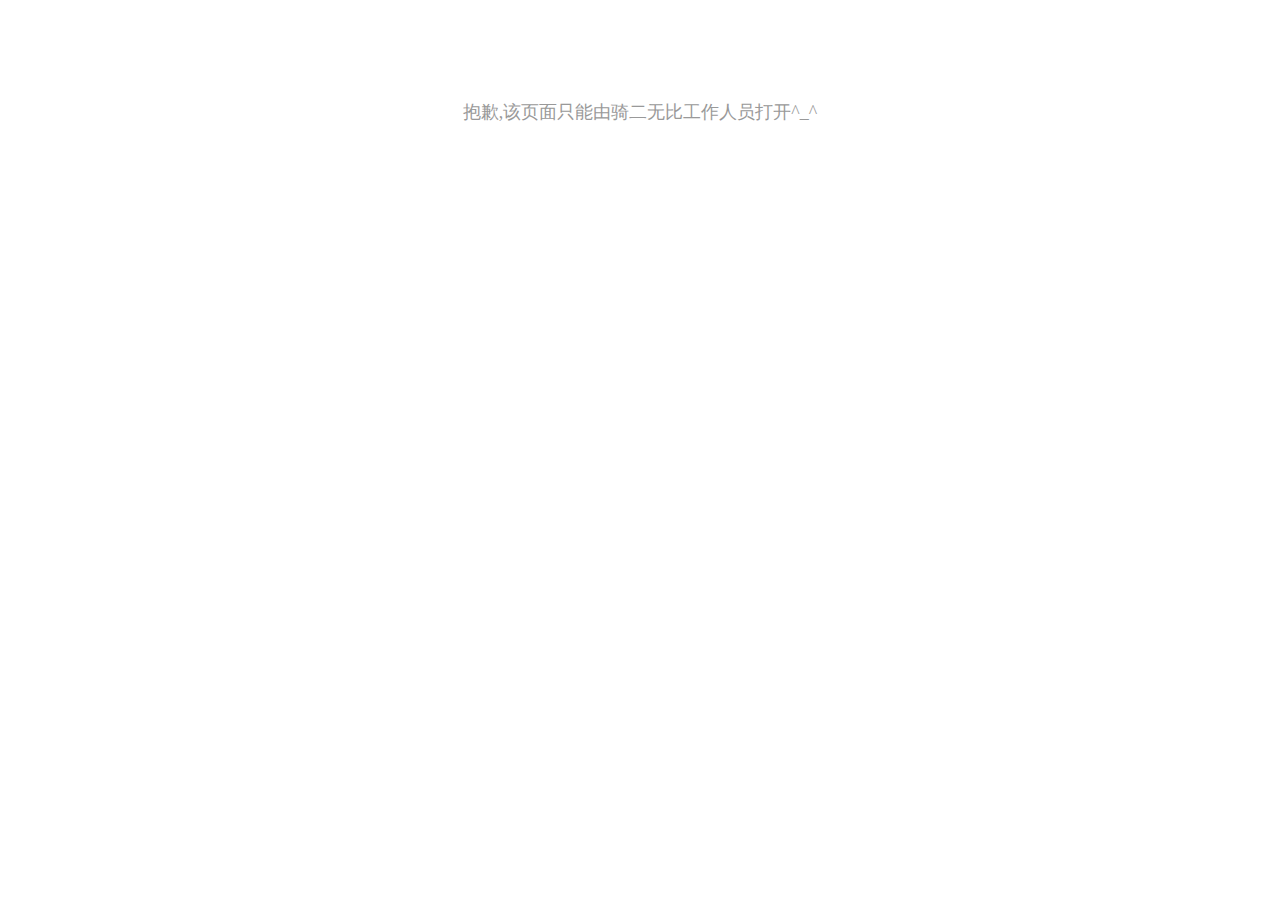
<file: noPower.html>
<!DOCTYPE html>
<html lang="en">
<head>
    <meta charset="UTF-8">
    <meta name="Keywords" content=""/>
    <meta name="Description" content=""/>
    <meta name="viewport"
          content="width=device-width,initial-scale=1,minimum-scale=1,maximum-scale=1,user-scalable=no"/>
    <link rel="shortcut icon" href="images/72-logo.png" type="image/x-icon">
    <title>noPower</title>
    <style>
        p{
            font-size: 18px;
            color: #999;
            text-align: center;
            margin: 100px 0;
            padding: 0;
        }
    </style>
</head>
<body>
    <p>抱歉,该页面只能由骑二无比工作人员打开^_^</p>
</body>
</html>
</file>
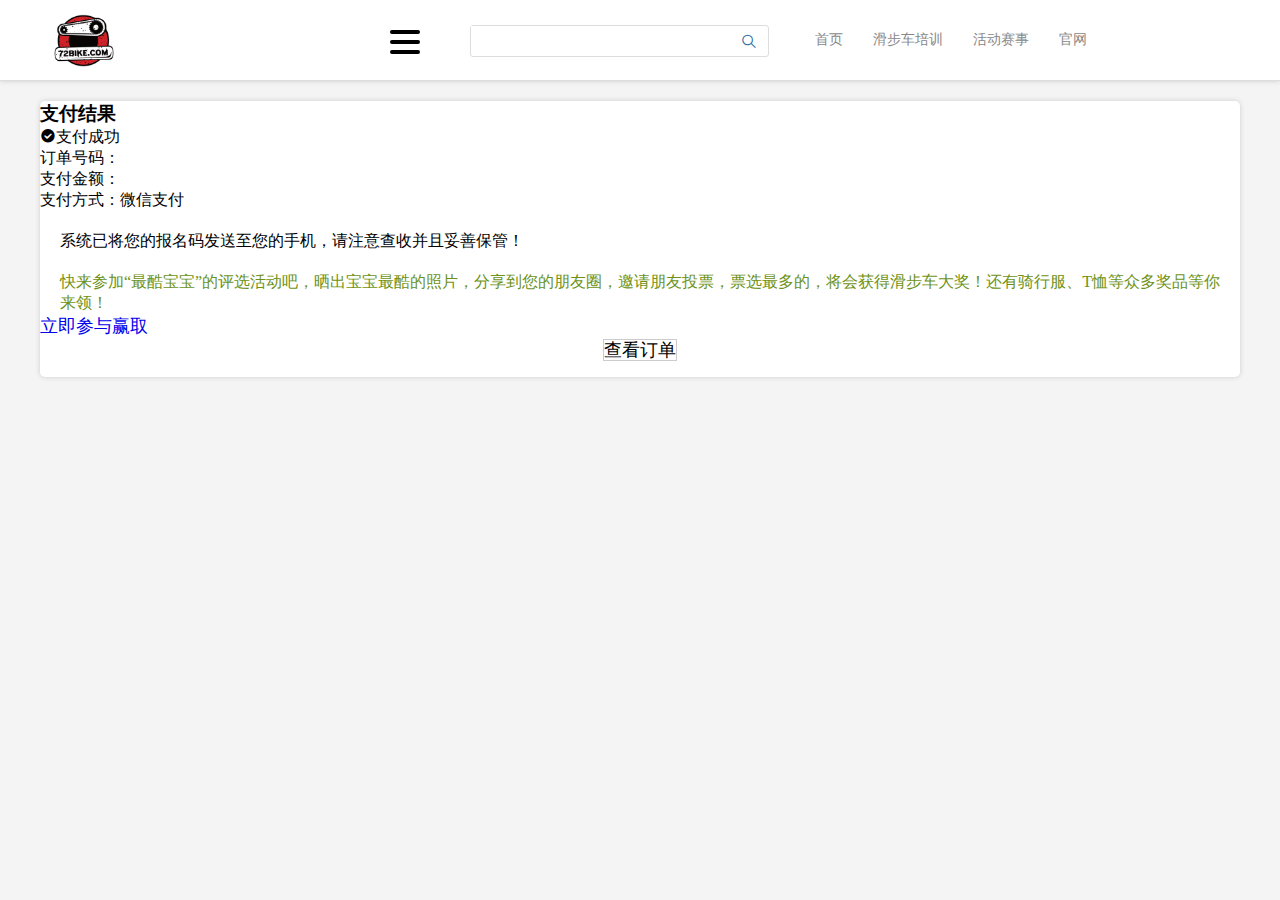
<file: zhifu-success.html>
<!DOCTYPE html>
<html lang="en">
<head>
    <meta charset="UTF-8">
    <meta name="Keywords" content=""/>
    <meta name="Description" content=""/>
    <meta name="viewport"
          content="width=device-width,initial-scale=1,minimum-scale=1,maximum-scale=1,user-scalable=no"/>
    <link rel="shortcut icon" href="images/72-logo.png" type="image/x-icon">
    <title>支付成功</title>
    <link rel="stylesheet" href="css/main.css">
    <link rel="stylesheet" href="css/media.css">
    <script src="js/jquery-1.8.3.min.js"></script>
    <script src="http://res.wx.qq.com/open/js/jweixin-1.2.0.js"></script>
    <script src="js/main.js"></script>
</head>
<body class="md">
    <header>
        <div class="header-container">
            <div class="header-left">
                <a href="index.html"><img src="images/72-logo.png" alt=""></a>
            </div>
            <div class="header-right">
                <div class="header-nav">
                    <ul>
                        <li class="Tcenter"><a href="#" class="Fcolor-text-black">首页</a></li>
                        <li class="Tcenter"><a href="#" class="Fcolor-text-black">滑步车培训</a></li>
                        <li class="Tcenter"><a href="#" class="Fcolor-text-black">活动赛事</a></li>
                        <li class="Tcenter"><a href="#" class="Fcolor-text-black">官网</a></li>
                    </ul>
                </div>
                <div class="header-search">
                    <p><input type="text"><span class="iconfont icon-sousuo"></span></p>
                </div>
                <div class="header-user">
                    <div class="user-info">
                    	<div class="menu-btn-sm">
							<span class="menu-line"></span>
							<span class="menu-line"></span>
							<span class="menu-line"></span>
						</div>
                    </div>
                </div>
                
            </div>
        </div>
        <div class="user-list">
            <ul>
                <li><a href="userCenter.html">个人中心</a></li>
                <li><a href="javascript:;" id="loginOut">退出</a></li>
            </ul>
        </div>
    </header>
    <section>
        <div class="content-container">
            <div class="zhifu-content">
                <h3 class="baoming-title">支付结果</h3>
                <div class="zhifu-result">
                    <p><span class="iconfont icon-zhengque"></span><span>支付成功</span></p>

                    <p>订单号码：<span id="orderCode"></span></p>
                    <p>支付金额：<span id="allPrice"></span></p>
                    <p>支付方式：<span id="payType">微信支付</span></p>
                    <p style="padding: 20px;">系统已将您的报名码发送至您的手机，请注意查收并且妥善保管！</p>
                </div>
            </div>
            <p style="padding: 0 20px;font-size: 16px;color: #6d9216;">快来参加“最酷宝宝”的评选活动吧，晒出宝宝最酷的照片，分享到您的朋友圈，邀请朋友投票，票选最多的，将会获得滑步车大奖！还有骑行服、T恤等众多奖品等你来领！</p>
            <div class="share-btn btn-one">
                <a href="kids.html" style="font-size: 18px;">立即参与赢取</a>
            </div>
            <div class="result-content btn-one" style="text-align:center;">
                <a href="userCenter.html" style="font-size: 18px;color: #000;background: transparent;border: 1px solid #ccc;">查看订单</a>
            </div>
        </div>
    </section>
    <div class="share-content" style="display: none;">
        <div class="share-img">
            <img src="images/share-img.png" alt="">
        </div>
        <div class="share-ok" onclick="$('.share-content').fadeOut(300)">
            <img src="images/share-btn.png" alt="">
        </div>
    </div>
    <script>
        $(function (){
            //$.fn.isSign();
            var data = location.search.split("?");
            var orderId = data[1].split("=")[1];
            window.shareInfo = {
                url:window.location.href.split("#")[0],
                userId:window.userInfo.userId,
                orderId:orderId,
                activityId:"2"
            };
            $.fn.weShare(window.shareInfo);//分享相关
            $.ajax({
                url:window.userInfo.url+"activity/front/order/orderInfo",
                data:{
                    id:orderId
                },
                dataType:"json",
                success:function (result){
                    if(result.result == 1){
                        $("#orderCode").text(result.orderCode);
                        $("#allPrice").text(result.allPrice);
                    }else{
                        alert("订单信息无!");
                    }
                },
                error:function (){
                    alert("获取订单信息失败!")
                }
            });
        });
    </script>
</body>
</html>
</file>
<file: css/main.css>
@font-face {
  font-family: "iconfont";
  src: url("../font/iconfont.eot?t=1504147214944");
  /* IE9*/
  src: url("../font/iconfont.eot?t=1504147214944#iefix") format("embedded-opentype"), url("../font/iconfont.ttf?t=1504147214944") format("truetype"), url("../font/iconfont.svg?t=1504147214944#iconfont") format("svg");
  /* iOS 4.1- */ }
.iconfont {
  font-family: "iconfont" !important;
  font-size: 16px;
  font-style: normal;
  -webkit-font-smoothing: antialiased;
  -moz-osx-font-smoothing: grayscale; }

.icon-QQ:before {
  content: "\e73e"; }

.icon-QQ1:before {
  content: "\e633"; }

.icon-weixin:before {
  content: "\e65b"; }

.icon-qq:before {
  content: "\e62a"; }

.icon-jiantouxia:before {
  content: "\e605"; }

.icon-weibo:before {
  content: "\e502"; }

.icon-sousuo:before {
  content: "\e613"; }

.icon-zhengque:before {
  content: "\e6ba"; }

.icon-faxian:before {
  content: "\e60d"; }

html, body, div, ul, ol, li, header, section, footer, p, h1, h2, h3, h4 {
  margin: 0;
  padding: 0; }

ul, ol, li {
  list-style: none;
  padding-left: 0; }

a {
  text-decoration: none; }

html, body {
  width: 100%;
  height: 100%;
  background-color: #f4f4f4; }

::-webkit-input-placeholder {
  color: #fff; }

.Fcolor-text-gray {
  color: #616161; }

.Fcolor-text-blue {
  color: #0079bf; }

.Fcolor-text-white {
  color: #fff; }

.Fcolor-text-black {
  color: #888; }

.BgColor-white {
  background-color: #fff; }

.BgColor-blue {
  background-color: #0079bf; }

.Tcenter {
  text-align: center; }

.Tleft {
  text-align: left; }

.Tright {
  text-align: right; }

header {
  width: 100%;
  height: 80px;
  background-color: #fff;
  position: relative;
  border-bottom: 1px solid #ddd;
  -webkit-box-shadow: 0px 0px 5px #ccc;
  -moz-box-shadow: 0px 0px 5px #ccc;
  box-shadow: 0px 0px 5px #ccc; }
  header .header-container {
    position: relative;
    max-width: 1200px;
    margin: 0 auto; }
    header .header-container .header-left {
      width: 100px;
      position: absolute;
      top: 0;
      left: 0; }
      header .header-container .header-left a {
        display: block;
        width: 100%;
        height: 100%; }
        header .header-container .header-left a img {
          width: 68%;
          padding: 10%; }
    header .header-container .header-right {
      width: auto;
      position: relative;
      margin-left: 100px;
      height: 100%; }
      header .header-container .header-right::after {
        content: "";
        display: block;
        clear: both; }
      header .header-container .header-right > div {
        float: right; }
      header .header-container .header-right .header-nav {
        width: 40%; }
        header .header-container .header-right .header-nav ul {
          width: 100%; }
          header .header-container .header-right .header-nav ul li {
            float: left;
            padding: 0 15px; }
            header .header-container .header-right .header-nav ul li a {
              display: block;
              width: 100%;
              line-height: 80px;
              font-size: 14px; }
      header .header-container .header-right .header-search {
        width: 30%; }
        header .header-container .header-right .header-search p {
          width: 90%;
          height: 30px;
          margin-top: 25px;
          border: 1px solid #ddd;
          -webkit-border-radius: 3px;
          -moz-border-radius: 3px;
          border-radius: 3px; }
          header .header-container .header-right .header-search p input {
            width: 200px;
            height: 26px;
            font-size: 18px;
            color: #ccc;
            padding-left: 10px;
            outline: none;
            border: none; }
          header .header-container .header-right .header-search p span {
            float: right;
            line-height: 30px;
            font-size: 18px;
            margin-right: 10px;
            cursor: pointer;
            color: #3171a5; }
      header .header-container .header-right .header-user {
        width: 30%;
        padding-right: 0px; }
        header .header-container .header-right .header-user .user-info {
          float: right;
          padding-right: 30px; }
          header .header-container .header-right .header-user .user-info p a {
            display: block;
            width: 30px;
            height: 30px; }
            header .header-container .header-right .header-user .user-info p a span {
              font-size: 18px;
              margin-left: 10px; }
      header .user-list {
        width: 100%;
        background: #3b3b3c;
        position: absolute;
        right: 0;
        top: 80px;
        display: none; }
        header .user-list ul li a {
          display: block;
          width: 100%;
          height: 100%;
          font-size: 14px;
          color: #fff;
          text-align: center;
          padding: 10px 0;
          border-bottom: 1px solid #4f4f50; }

section {
  width: 96%;
  max-width: 1200px;
  margin: 20px auto; }
  section .top-container {
    width: auto;
    padding: 20px;
    background: #fff; }
    section .top-container::after {
      content: "";
      display: block;
      clear: both; }
    section .top-container > div {
      float: left; }
    section .top-container .event-img {
      width: 30%; }
      section .top-container .event-img .img-container {
        width: 100%;
        height: 200px;
        -webkit-border-radius: 5px;
        -moz-border-radius: 5px;
        border-radius: 5px;
        overflow: hidden; }
        section .top-container .event-img .img-container img {
          width: 100%; }
    section .top-container .event-info {
      width: 46%;
      padding: 0 2%; }
      section .top-container .event-info p {
        line-height: 25px;
        font-size: 14px;
        color: #958989; }
      section .top-container .event-info .event-title {
        font-size: 18px;
        font-weight: 900;
        color: #5a5555; }
    section .top-container .event-code {
      width: 20%; }
      section .top-container .event-code .code-container {
        text-align: center; }
  section .content-container {
    width: auto;
    background: #fff;
    margin-top: 10px;
    padding-bottom: 15px;
    -webkit-border-radius: 5px;
    -moz-border-radius: 5px;
    border-radius: 5px;
    -webkit-box-shadow: 0px 0px 5px #ccc;
    -moz-box-shadow: 0px 0px 5px #ccc;
    box-shadow: 0px 0px 5px #ccc; }
    section .content-container .content-top {
      width: 100%;
      background: #6ecbff;
      color: #fff; }
      section .content-container .content-top ul {
        width: 100%; }
        section .content-container .content-top ul::after {
          content: "";
          display: block;
          clear: both; }
        section .content-container .content-top ul li {
          width: 25%;
          padding: 15px 0px;
          text-align: center;
          float: left;
          border-right: none;
          cursor: pointer; }
        section .content-container .content-top ul .active {
          background: #fff;
          border-bottom: none;
          color: #888; }

/*# sourceMappingURL=main.css.map */
</file>
<file: css/media.css>
@media only screen and (max-width: 600px) {
  header {
    height: 80px; }
    header .header-container .header-left {
      width: 80px; }
      header .header-container .header-left a img {
        width: 85%;
        padding: 6%; margin-top:8%}
    header .header-container .header-right .header-nav {
      display: none; }
    header .header-container .header-right .header-search {
      width: 70%;
      display: none; }
      header .header-container .header-right .header-search p {
        margin-top: 15px; }
        header .header-container .header-right .header-search p input {
          width: 120px;
          font-size: 16px; }
    header .header-container .header-right .header-user {
      width: 30%; }
      header .header-container .header-right .header-user .user-info {
        padding-right: 5px; }
        header .header-container .header-right .header-user .user-info p {
          margin-top: 15px; }
          header .header-container .header-right .header-user .user-info p a {
            -webkit-border-radius: 50%;
            -moz-border-radius: 50%;
            border-radius: 50%;
            overflow: hidden; }
            header .header-container .header-right .header-user .user-info p a img {
              width: 30px; }
            header .header-container .header-right .header-user .user-info p a span {
              font-size: 16px;
              margin-left: 5px; }

  section {
    width: 96%;
    margin: 10px auto;
    }
  
    section .baoming-title {
      font-size: 16px;
      margin-top: 10px;
      line-height: 40px;
      background: #0079bf;
      text-align: center;
      color: #fff;
      border-top-left-radius: 5px;
      border-top-right-radius: 5px; }
    section .sm-title {
      font-size: 20px;
      padding: 15px;
      border-bottom: 1px solid #ccc;
      text-align: left; }
    section .btn-group {
      padding: 20px; }
      section .btn-group a {
        display: block;
        height: 50px;
        font-size: 24px;
        -webkit-border-radius: 5px;
        -moz-border-radius: 5px;
        border-radius: 5px;
        background: #0079bf;
        color: #ffffff;
        text-align: center;
        line-height: 50px;
        width: 48%;
        float: left;
        }
      section .btn-group a:last-of-type {
        width: 48%;
        margin-left: 4%;
        background: #0079bf; }
      section .btn-group::after {
        content: "";
        display: block;
        clear: both; }
    section .btn-one {
      width: auto;
      margin: 0 5%; }
      section .btn-one a {
        display: block;
        width: 100%;
        height: 50px;
        margin: 10px auto;
        font-size: 24px;
        -webkit-border-radius: 5px;
        -moz-border-radius: 5px;
        border-radius: 5px;
        background: #0079bf;
        color: #ffffff;
        text-align: center;
        line-height: 50px; }
    section .gray-btn {
      background: #ccc !important; }
    section .top-container {
      width: auto; }
      section .top-container .event-img {
        width: 100%; }
      section .top-container .event-info {
        width: 96%;
        margin-top: 10px; }
        section .top-container .event-info .event-title {
          font-size: 16px; }
      section .top-container .event-code {
        display: none; }
    section .content-container .content-top ul li {
      font-size: 14px;}
    section .content-container .content-page {
      width: 100%; }
    section .content-container .content-page2 .content-info {
      border-top: none;
      padding: 15px; }
      section .content-container .content-page2 .content-info .content-card {
        -webkit-border-radius: 3px;
        -moz-border-radius: 3px;
        border-radius: 3px; }
        section .content-container .content-page2 .content-info .content-card p {
          font-size: 16px;
          line-height: 30px;
          padding: 0px 10px;
          font-weight: 900; }
          section .content-container .content-page2 .content-info .content-card p .taocan-title {
            color: #0079bf; }
          section .content-container .content-page2 .content-info .content-card p .taocan-price {
            color: #f00; }
          section .content-container .content-page2 .content-info .content-card p .taocan-person i:nth-of-type(1) {
            color: #0079bf; }
          section .content-container .content-page2 .content-info .content-card p .taocan-person i:nth-of-type(2) {
            color: #000; }
          section .content-container .content-page2 .content-info .content-card p span {
            font-weight: normal; }
            section .content-container .content-page2 .content-info .content-card p span i {
              font-style: normal; }
      section .content-container .content-page2 .content-info .content-shuoming {
        padding: 10px 10px;
        border-bottom: 1px solid #ccc; }
        section .content-container .content-page2 .content-info .content-shuoming p {
          font-size: 16px;
          line-height: 24px;
          color: #5a5555; }
    section .content-container .content-page3 .register-list {
      width: 100%;
      padding: 0 0 50px; }
      section .content-container .content-page3 .register-list::after {
        content: "";
        display: block;
        clear: both; }
      section .content-container .content-page3 .register-list .list {
        width: 80%;
        padding: 5px 5%;
        border: 1px solid #0079bf;
        font-size: 16px;
        margin: 10px auto 0;
        -webkit-border-radius: 5px;
        -moz-border-radius: 5px;
        border-radius: 5px; }
        section .content-container .content-page3 .register-list .list p {
          line-height: 28px; }
    section .content-container .baoming-page p {
      margin: 10px 0;
      font-size: 16px;
      padding-bottom: 10px;
      border-bottom: 1px solid #ccc; }
    section .content-container .baoming-page ul {
      width: 95%;
      padding-left: 5%; }
      section .content-container .baoming-page ul::after {
        content: "";
        display: block;
        clear: both; }
      section .content-container .baoming-page ul li {
        width: 40%;
        text-align: left;
        padding: 10px 0;
        float: left;
        font-size: 16px; }
      .baoming-page .meal-title span{
        display: inline-block;
        text-align: center;
      }
  .baoming-page .meal-title span:nth-of-type(1){
    width:40%;
  }
  .baoming-page .meal-title span:nth-of-type(2){
    width:24%;
  }
  .baoming-page .meal-title span:nth-of-type(3){
    width:36%;
  }
  section .content-container .baoming-page ul li:nth-of-type(2){
    width: 24%!important;
    text-align: center;
    color: #6cb7e4;
  }
      section .content-container .baoming-page ul li:nth-of-type(3) {
        width: 36%;
        text-align: center;
      }
      section .content-container .baoming-page ul li:nth-of-type(2) span {
        color: #43aeec; }
    section .content-container .baoming-page .fujia li {
      line-height: 30px; }
      section .content-container .baoming-page .fujia li button {
        width: 33%;
        color: #fff;
        height: 30px;
        font-size: 18px;
        border-right: none;
        border-left: none;
        outline: none;
        background: #0079bf; }
      section .content-container .baoming-page .fujia li button:nth-of-type(1) {
        border-top-left-radius: 15px;
        border-bottom-left-radius: 15px; }
      section .content-container .baoming-page .fujia li button:nth-of-type(2) {
        background: #fff;
        color: #000; }
      section .content-container .baoming-page .fujia li button:nth-of-type(3) {
        border-top-right-radius: 15px;
        border-bottom-right-radius: 15px; }
    section .content-container .tijiao-page {
      padding: 0 15px; }
      section .content-container .tijiao-page ul li:nth-of-type(3) {
        text-align: center; }
    section .content-container .price {
      width: auto;
      padding: 15px;
      border-top: 1px solid #ccc; }
      section .content-container .price p {
        font-size: 18px;
        text-align: right;
        padding: 10px 0; }
        section .content-container .price p span {
          color: #f00; }
    section .content-container .alert-info {
      color: #f00;
      font-size: 12px;
      margin: 5px 0;
      text-align: center; }
    section .content-container .user-info {
      padding: 15px; }
      section .content-container .user-info table {
        width: 100%;
        font-size: 16px; }
        section .content-container .user-info table tbody tr td {
          padding: 5px; }
          section .content-container .user-info table tbody tr td input {
            width: 96%;
            height: 24px;
            outline: none; }
          section .content-container .user-info table tbody tr td label {
            margin-left: 30px;
            font-size: 16px; }
            section .content-container .user-info table tbody tr td label input {
              width: 24px;
              margin-right: 5px;
              vertical-align: middle;
              margin-top: -2px; }
          section .content-container .user-info table tbody tr td select {
            height: 25px; }
        section .content-container .user-info table tbody tr td:first-of-type {
          text-align: right; }
      section .content-container .user-info .danger-info table tbody tr:last-of-type input {
        width: 8%;
        vertical-align: middle; }
      section .content-container .user-info .danger-info table tbody tr:last-of-type span {
        font-size: 12px; }
    section .content-container .zhifu-content .dingdan-content .zhifu-dingdan {
      padding: 15px; }
      section .content-container .zhifu-content .dingdan-content .zhifu-dingdan table tbody tr td {
        padding: 5px;
        font-size: 14px; }
    section .content-container .zhifu-type {
      width: 100%;
      text-align: center; }
      section .content-container .zhifu-type .zhifu-box {
        padding: 15px 0; }
        section .content-container .zhifu-type .zhifu-box .zhifu-list {
          border-bottom: 1px solid #ccc; }
          section .content-container .zhifu-type .zhifu-box .zhifu-list label img {
            width: 50%;
            vertical-align: -100%; }
          section .content-container .zhifu-type .zhifu-box .zhifu-list label input {
            margin-left: 50px; }
      section .content-container .zhifu-type .pay-btn {
        padding: 8px 30px;
        text-align: center;
        font-size: 24px;
        color: #fff;
        -webkit-border-radius: 5px;
        -moz-border-radius: 5px;
        border-radius: 5px;
        background: #0079bf; }
    section .content-container .zhifu-result p:nth-of-type(1) {
      text-align: center;
      padding-top: 20px;
      line-height: 50px;
      padding-left: 0%; }
      section .content-container .zhifu-result p:nth-of-type(1) .icon-zhengque {
        font-size: 40px;
        color: #10ff16;
        display: block; }
      section .content-container .zhifu-result p:nth-of-type(1) span {
        font-size: 30px; }
    section .content-container .zhifu-result p:last-of-type {
      font-size: 14px;
      padding-left: 0; }
    section .content-container .zhifu-result p {
      line-height: 30px;
      padding-left: 20%; }
    section .content-container .dingdan-btn {
      margin-top: 20px; }
      section .content-container .dingdan-btn .del-btn {
        background: #dd573a; }
      section .content-container .dingdan-btn .pay-btn {
        background: #0079bf; }
    section .content-container .tel-text {
      font-size: 14px;
      text-align: center;
      line-height: 30px; }
      section .content-container .tel-text a {
        font-size: 20px;
        color: #0079bf; }
    section .content-container .user-content {
      padding: 10px 50px; }
      section .content-container .user-content .user-img {
        width: 120px;
        height: 120px;
        margin: 0 auto;
        -webkit-border-radius: 5px;
        -moz-border-radius: 5px;
        border-radius: 5px; }
      section .content-container .user-content p {
        font-size: 20px;
        text-align: center;
        margin: 10px auto;
        color: #888; }
    section .content-container .dingdan-content {
      width: 100%; }
      section .content-container .dingdan-content .dingdan-list {
        padding: 15px;
        border-bottom: 1px solid #ccc; }
        section .content-container .dingdan-content .dingdan-list::after {
          content: "";
          display: block;
          clear: both; }
        section .content-container .dingdan-content .dingdan-list p {
          font-size: 16px;
          line-height: 30px; }
        section .content-container .dingdan-content .dingdan-list .dingdan-title {
          font-weight: 900; }
        section .content-container .dingdan-content .dingdan-list .dingdan-price span {
          color: #f00; }
        section .content-container .dingdan-content .dingdan-list .dingdan-status span {
          color: #0079bf; }
        section .content-container .dingdan-content .dingdan-list .dingdan-info {
          float: left;
          margin-top: 10px; }
        section .content-container .dingdan-content .dingdan-list .dingdan-edit {
          float: right;
          margin-top: 10px; }
        section .content-container .dingdan-content .dingdan-list .sm-btn {
          display: inline-block;
          width: 80px;
          height: 35px;
          line-height: 35px;
          text-align: center;
          background: #0079bf;
          color: #fff;
          margin-left: 10px;
          -webkit-border-radius: 3px;
          -moz-border-radius: 3px;
          border-radius: 3px; }
        section .content-container .dingdan-content .dingdan-list .dingdan-xq {
          background: #77c6ea; }
        section .content-container .dingdan-content .dingdan-list .dingdan-cancel {
          background: #ccc; }
        section .content-container .dingdan-content .dingdan-list .dingdan-delete {
          background: #dd573a; }
        section .content-container .dingdan-content .dingdan-list .dingdan-pay {
          background: #37dd32; }
    section .querenBox {
      width: 100%;
      height: 100%;
      position: fixed;
      z-index: 9;
      top: 0;
      left: 0;
      background: rgba(0, 0, 0, 0.6);
      overflow: scroll; }
      section .querenBox .content-container {
        width: 100%;
        margin-top: -10px; }
    section .content-page1 {
      width: 90% !important;
      padding: 10px 5% 50px; }
      section .content-page1 .activity-text {
        font-size: 16px;
        line-height: 30px;
        color: #555;
        text-align: center; }
  section .content-page1 .red-text{
    color: #f00;
  }
      section .content-page1 .activity-img {
        margin: 10px 0; }
        section .content-page1 .activity-img img {
          width: 100%; }

  body > footer {
    width: 100%;
    margin: 0 auto;
    background: #464c4c;
    display: none; }
    body > footer .bottom-info {
      border-top: 1px solid #ccc;
      font-size: 14px;
      padding: 10px 0; }
      body > footer .bottom-info p {
        text-align: center;
        color: #bfbfab; }
        body > footer .bottom-info p a {
          color: #fff; } }
.alert-container {
  width: 100%;
  height: 100%;
  background: rgba(0, 0, 0, 0.6);
  position: fixed;
  top: 0;
  left: 0;
  z-index: 10; }
  .alert-container .alert-content {
    width: 80%;
    height: 200px;
    position: absolute;
    background: #fff;
    left: 0;
    top: 0;
    right: 0;
    bottom: 0;
    margin: auto;
    -webkit-border-radius: 5px;
    -moz-border-radius: 5px;
    border-radius: 5px;
    overflow: hidden; }
    .alert-container .alert-content .alert-title {
      background: #0079bf;
      color: #fff;
      font-size: 20px;
      padding: 5px 10px; }
    .alert-container .alert-content .alert-info {
      padding: 20px; }
      .alert-container .alert-content .alert-info p {
        color: #000;
        font-size: 16px;
        line-height: 26px; }
    .alert-container .alert-content .alert-btn {
      width: 100%;
      position: absolute;
      bottom: 20px;
      text-align: center; }
      .alert-container .alert-content .alert-btn a {
        font-size: 16px;
        background: #0079bf;
        color: #fff;
        padding: 5px 10px;
        -webkit-border-radius: 3px;
        -moz-border-radius: 3px;
        border-radius: 3px; }
      .alert-container .alert-content .alert-btn a:last-of-type {
        background: #ccc;
        margin-left: 20px; }

/*# sourceMappingURL=media.css.map */


/**9月5日新增*/
.menu-btn-sm{
	width:50px;
	padding-top:30px;		
}
.menu-btn-sm .menu-line{
	display:block;
	width:30px;
	height:4px;
	margin-bottom:6px;
	background:#000;
	-webkit-border-radius: 2px;
        -moz-border-radius: 2px;
        border-radius: 2px;
}
.myCard-container{
  width:100%;
  height: 100%;
  background:rgba(0,0,0,.6);
  position: fixed;
  top:0;
  left:0;
  display:none;
}
.card-img{
  width: 80%;
  height: auto;
  margin: 30px auto;
}
.closeCard span{
  font-size: 24px;
  padding: 0 10px;
  float: right;
  color:#fff;
}
.closeCard{
  padding-top:5px;
}
.card-img img{
  width:100%;
}

/*9月11日新增*/

/*支付成功后分享功能*/
.share-content{
  width: 100%;
  height: 100%;
  background: rgba(0,0,0,.8);
  position: fixed;
  top: 0;
  left: 0;
  z-index:99999;
}
.share-content .share-img{
  width: 80%;
  margin:30px auto;

}
.share-img img{
  width: 100%;
}
.share-content .share-ok{
  width: 50%;
  margin: 100px auto;
}
.share-ok img{
  width: 100%;
}
/*0915新增扫码*/
.code-container{
  width: 100%;
  height: 100%;
  position: fixed;
  top: 0;
  left: 0;
  background: rgba(240,240,240,1);
}
.code-container p .close-code{
  width: 20px;
  position: absolute;
  right: 20px;
  top: 10px;
}
.code-text{
  padding: 0px;
  margin-bottom: 10px;
}
.code-content{
  width: 120px;
  margin: 10px auto;
  padding: 5%;
  background: #fff;
}
.code-content img{
  width: 100%;
}

.code-title{
  font-weight: 900;
  text-align: center;
  font-size: 20px;
}
.code-info tr td:first-of-type{
  vertical-align: top;
  font-weight: 900;
}
.code-p{
  padding: 10px 0;
}
.code-p::after{
  display: block;
  content: '';
  clear: both;
}
.code-p span{
  font-size: 16px;
  float: left;
}
.code-p span:first-of-type{
  text-align: justify;
  text-align-last:justify;
  display: inline-block;
  width:25%;
  padding-left: 5%;
  font-weight: 900;
}
.code-p span:last-of-type{
  width: 60%;
  padding: 0 5%;
}
/*联系按钮*/
#contact-btn{
  width: 30px;
  height: 40px;
  padding-left: 10px;
  position: fixed;
  right: 0px;
  bottom: 100px;
  z-index: 99999;
  background: #19af1d;
  border-top-left-radius: 50%;
  border-bottom-left-radius: 50%;
  box-shadow: 0px 0px 5px 0px #aaa;
  -webkit-transition: transform .3s;
  -moz-transition: transform .3s;
  -ms-transition: transform .3s;
  -o-transition: transform .3s;
  transition: transform .3s;
}
.tel-btn{
  width: 100px;
  padding: 5px 0;
  background: #0079bf;
  margin: 0 auto;
  -webkit-border-radius: 3px;
  -moz-border-radius: 3px;
  border-radius: 3px;
}
.tel-btn img{
  width: 18px;
  vertical-align: -17%;
}
.tel-btn span{
  color: #fff;
  padding-left: 5px;
}
#contact-btn img{
  width: 90%;
  margin: 8px 0;
}
#contact-content{
  width: 180px;
  padding:10px 0;
  position: fixed;
  box-shadow: 0px 0px 4px 0px #ccc;
  bottom: 100px;
  left: 100%;
  background: #fff;
  -webkit-transition: transform .3s;
  -moz-transition: transform .3s;
  -ms-transition: transform .3s;
  -o-transition: transform .3s;
  transition: transform .3s;
}
.content-page4{
  width: 90%!important;
  margin: 15px auto;
}
.open-contact{
  transform: translateX(-182px);
  -webkit-transition: transform .3s;
  -moz-transition: transform .3s;
  -ms-transition: transform .3s;
  -o-transition: transform .3s;
  transition: transform .3s;
}


.question-content p{
  font-size: 16px;
  line-height: 28px;
}
.question-content p:nth-of-type(2n+1){
  margin-top: 10px;
}
.question-content p:nth-of-type(2n){
  padding-left: 26px;
  line-height: 20px;
}

.content-page2 .content-info:nth-of-type(1) p.allCount-person {
  display: none;
}
.content-page2 .content-info:nth-of-type(2) p.allCount-person{
  display: none;
}
.content-page2 .content-info:nth-of-type(3) p.allCount-person{
  display: none;
}

/*9月25新增扫码组别*/
.code-header{
  font-size: 16px;
  line-height: 40px;
  background: #0079bf;
  text-align: center;
  color: #fff;

  border-top-left-radius: 5px;
  border-top-right-radius: 5px;
}
.child-group{
  width: 90%;
  padding: 0px 5%;
}
.child-group p{
  line-height:20px;
  font-size: 14px;
}
.child-group ul li{
  padding: 5px 0;
  border-bottom: 1px solid #ddd;
}
</file>
